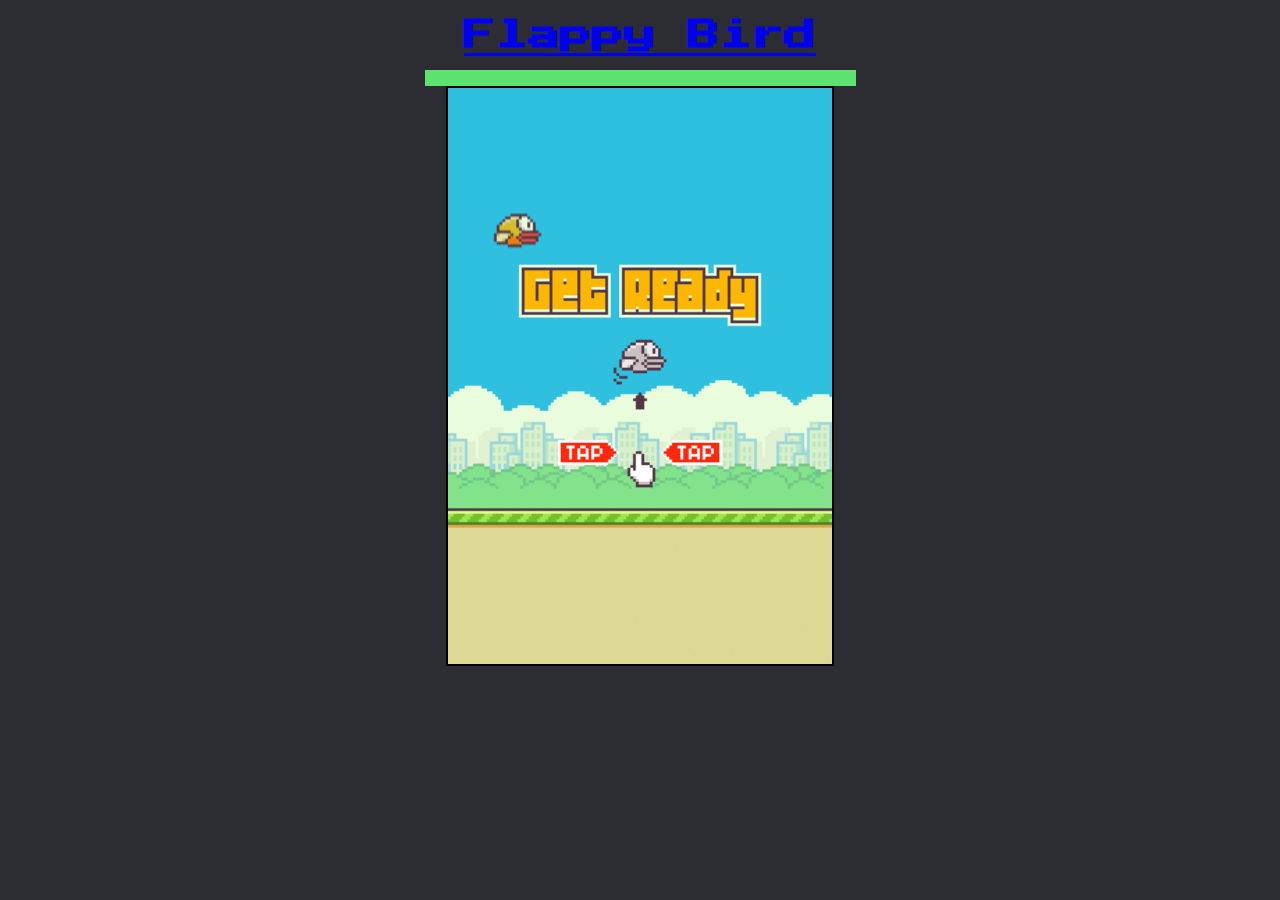
<file: game/game.html>
<!DOCTYPE html>
<html lang="en">
<head>
    <meta charset="UTF-8">
    <title>game</title>
    <link rel="stylesheet" href="game_css.css">
</head>
<body>
<header>
    <a href="../index.html"><h1>Flappy Bird</h1></a>
    <div class="score-container">
        <div id="bestScore"></div>
        <div id="currentScore"></div>
    </div>
</header>

<canvas id="canvas" width="276" height="414"></canvas>
<script src="game.js"></script>
</body>

</html>
</file>
<file: game/game_css.css>
@import url('https://fonts.googleapis.com/css2?family=Press+Start+2P&display=swap');

body {
    margin: 0;
    text-align: center;
    font-family: 'Press Start 2P', cursive;
    user-select: none;
}
header {
    margin: 0 auto;
    width: 431px;
}
body{
    background-color: #2b2d33;
}
h1 {
    background: url("https://i.ibb.co/Q9yv5Jk/flappy-bird-set.png") 0% 340px;
    padding: 1.2rem 0;
    margin: 0;
}
.score-container {
    display: flex;
    justify-content: space-between;
    padding: 8px 6px;
    background: #5EE270;
}

#canvas
{

    /*background-color:#30c0df;*/
    border: 2px solid black;
    display: block;
    margin: auto;
    /*padding: auto;*/
    width: 30%;
}

@media screen and (max-width: 1000px){
    header{

        width: 100%;
    }
    #canvas{
        height: 100%;
        width: 100%;
    }
}
</file>
